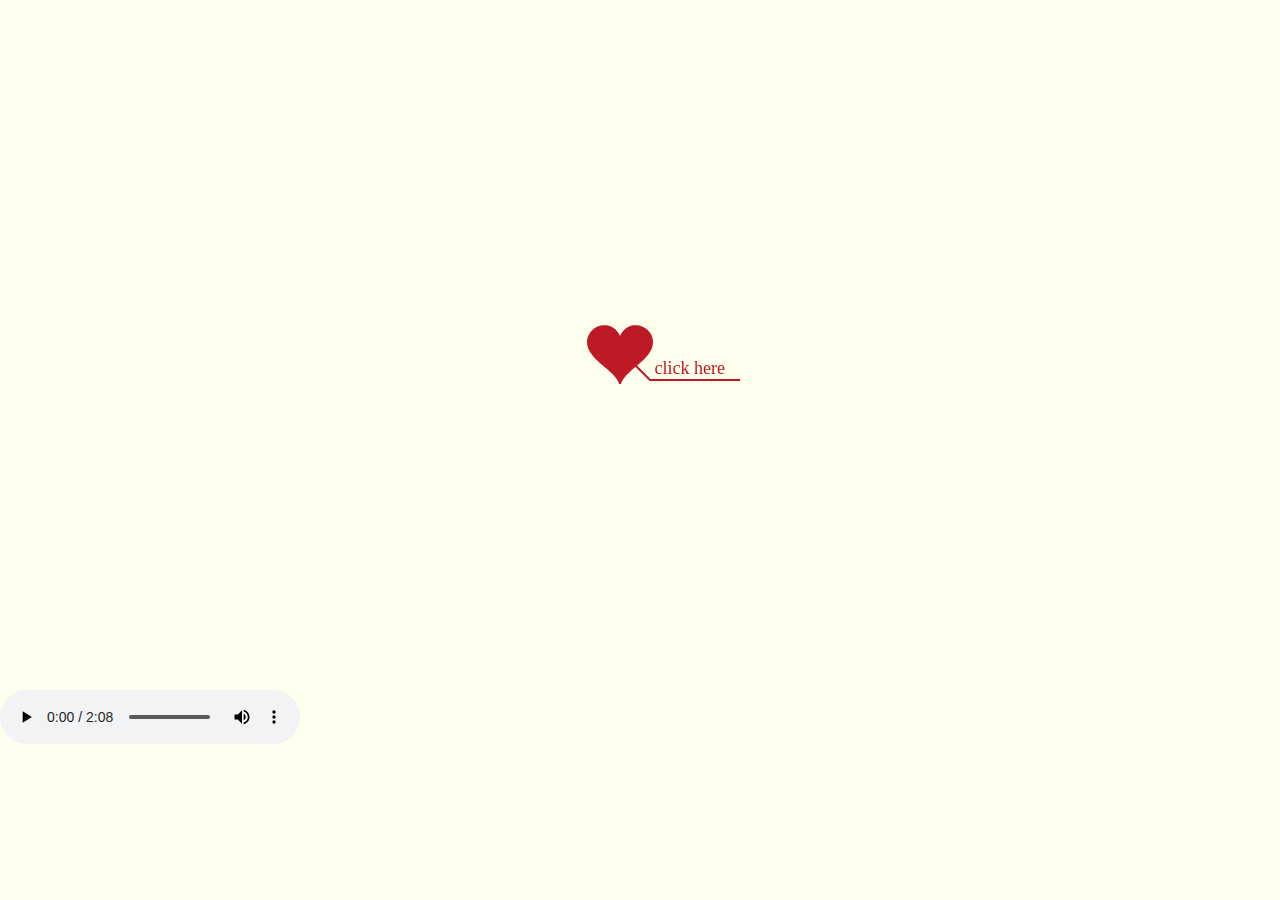
<file: index.html>
<!DOCTYPE html PUBLIC "-//W3C//DTD XHTML 1.0 Strict//EN" "http://www.w3.org/TR/xhtml1/DTD/xhtml1-strict.dtd">
<html xml:lang="en" xmlns="http://www.w3.org/1999/xhtml"><head><meta http-equiv="Content-Type" content="text/html; charset=UTF-8">
        <title>文宝宝</title>
        
        <link type="text/css" rel="stylesheet" href="./Love_files/default.css">
        <script type="text/javascript" src="./Love_files/jquery.min.js"></script>
        <script type="text/javascript" src="./Love_files/jscex.min.js"></script>
        <script type="text/javascript" src="./Love_files/jscex-parser.js"></script>
        <script type="text/javascript" src="./Love_files/jscex-jit.js"></script>
        <script type="text/javascript" src="./Love_files/jscex-builderbase.min.js"></script>
        <script type="text/javascript" src="./Love_files/jscex-async.min.js"></script>
        <script type="text/javascript" src="./Love_files/jscex-async-powerpack.min.js"></script>
        <script type="text/javascript" src="./Love_files/functions.js" charset="utf-8"></script>
        <script type="text/javascript" src="./Love_files/love.js" charset="utf-8"></script>

    </head>
    <body>
        <div id="main">
            <div id="error">您使用的浏览器无法支持即将显示的内容(<a href="http://www.google.cn/chrome/intl/zh-CN/landing_chrome.html?hl=zh-CN&brand=CHMI">Chrome</a>)或者火狐(<a href="http://firefox.com.cn/download/">Firefox</a>)浏览器哟~</div>
            <div id="wrap">
               <div id="text">
                    <div id="code">                 
                    <span class="say">我的爱人，我会牵着你的手，走到满头白发的那一天，</span><br>
                    <span class="say">我会守护你生命里的精彩，并陪伴你一路精彩下去。</span><br>
                    <span class="say">你的幸福快乐，是我一生的追求。</span><br>
                    <span class="say">我会每一天带着笑脸，和你说早安，</span><br>
                     <span class="say">我会每一晚与你道声晚安再入梦乡，</span><br>
                    <span class="say">我会带你去所有你想去的地方，</span><br>
                    <span class="say">陪你闹看你笑</span><br>
                    <span class="say">历经你生命中所有的点点滴滴。</span><br>
                    <span class="say">我期待这一生与你一起走过，</span><br>
                    <span class="say">我期待与你慢慢变老</span><br>
                    <span class="say">等我们老到哪儿也去不了，</span><br>
                    <span class="say">还能满载着一生的幸福快乐 ！</span><br>
                    <br>
                    <span class="say">我会为我们的未来撑起一片天空，</span><br>
                     <span class="say">为我们的将来担负起一生的责任，</span><br>
                      <span class="say">愿意为你去做每一件能让你开心快乐的事。</span><br>
                       <span class="say">所有我们经历的点点滴滴，</span><br>
                        <span class="say">都是我们一辈子最美的回忆。</span><br>
                         <span class="say">我愿意爱你直到老去！</span><br>
                    <span class="say"><span class="space"></span> -- Yours, Darling_Jia.</span>
                    </div>
                </div>
                <div id="clock-box">
                    <a href="https://user.qzone.qq.com/308562916/main" target="_blank">@嘉嘉</a> 与 <a href="https://user.qzone.qq.com/2474349094/main" target="_blank">@文宝宝</a> 在一起的
                        <div id="clock"></div>

                    <a href="./index_2/msg_box.html" target="_self" style="float:right;">留言板</a>

                </div>
                <canvas id="canvas" width="1100" height="680"></canvas>
            </div>

            <audio autoplay="autoplay" controls="controls"loop="loop" preload="auto"
                src="./Love_files/love.mp3">
            </audio>

        </div>
    
    <script>
    </script>

    <script>
    (function(){
        var canvas = $('#canvas');

        if (!canvas[0].getContext) {
            $("#error").show();
            return false;
        }

        var width = canvas.width();
        var height = canvas.height();
        
        canvas.attr("width", width);
        canvas.attr("height", height);

        var opts = {
            seed: {
                x: width / 2 - 20,
                color: "rgb(190, 26, 37)",
                scale: 2
            },
            branch: [
                [535, 680, 570, 250, 500, 200, 30, 100, [
                    [540, 500, 455, 417, 340, 400, 13, 100, [
                        [450, 435, 434, 430, 394, 395, 2, 40]
                    ]],
                    [550, 445, 600, 356, 680, 345, 12, 100, [
                        [578, 400, 648, 409, 661, 426, 3, 80]
                    ]],
                    [539, 281, 537, 248, 534, 217, 3, 40],
                    [546, 397, 413, 247, 328, 244, 9, 80, [
                        [427, 286, 383, 253, 371, 205, 2, 40],
                        [498, 345, 435, 315, 395, 330, 4, 60]
                    ]],
                    [546, 357, 608, 252, 678, 221, 6, 100, [
                        [590, 293, 646, 277, 648, 271, 2, 80]
                    ]]
                ]] 
            ],
            bloom: {
                num: 700,
                width: 1080,
                height: 650,
            },
            footer: {
                width: 1200,
                height: 5,
                speed: 10,
            }
        }

        var tree = new Tree(canvas[0], width, height, opts);
        var seed = tree.seed;
        var foot = tree.footer;
        var hold = 1;

        canvas.click(function(e) {
            var offset = canvas.offset(), x, y;
            x = e.pageX - offset.left;
            y = e.pageY - offset.top;
            if (seed.hover(x, y)) {
                hold = 0; 
                canvas.unbind("click");
                canvas.unbind("mousemove");
                canvas.removeClass('hand');
            }
        }).mousemove(function(e){
            var offset = canvas.offset(), x, y;
            x = e.pageX - offset.left;
            y = e.pageY - offset.top;
            canvas.toggleClass('hand', seed.hover(x, y));
        });

        var seedAnimate = eval(Jscex.compile("async", function () {
            seed.draw();
            while (hold) {
                $await(Jscex.Async.sleep(10));
            }
            while (seed.canScale()) {
                seed.scale(0.95);
                $await(Jscex.Async.sleep(10));
            }
            while (seed.canMove()) {
                seed.move(0, 2);
                foot.draw();
                $await(Jscex.Async.sleep(10));
            }
        }));

        var growAnimate = eval(Jscex.compile("async", function () {
            do {
                tree.grow();
                $await(Jscex.Async.sleep(10));
            } while (tree.canGrow());
        }));

        var flowAnimate = eval(Jscex.compile("async", function () {
            do {
                tree.flower(2);
                $await(Jscex.Async.sleep(10));
            } while (tree.canFlower());
        }));

        var moveAnimate = eval(Jscex.compile("async", function () {
            tree.snapshot("p1", 240, 0, 610, 680);
            while (tree.move("p1", 500, 0)) {
                foot.draw();
                $await(Jscex.Async.sleep(10));
            }
            foot.draw();
            tree.snapshot("p2", 500, 0, 610, 680);


            canvas.parent().css("background", "url(" + tree.toDataURL('image/png') + ")");
            canvas.css("background", "#ffe");
            $await(Jscex.Async.sleep(300));
            canvas.css("background", "none");
        }));

        var jumpAnimate = eval(Jscex.compile("async", function () {
            var ctx = tree.ctx;
            while (true) {
                tree.ctx.clearRect(0, 0, width, height);
                tree.jump();
                foot.draw();
                $await(Jscex.Async.sleep(25));
            }
        }));

        var textAnimate = eval(Jscex.compile("async", function () {
            var together = new Date();
            together.setFullYear(2018, 1, 17);
            together.setHours(14);
            together.setMinutes(14);
            together.setSeconds(0);
            together.setMilliseconds(0);

            $("#code").show().typewriter();
            $("#clock-box").fadeIn(500);
            while (true) {
                timeElapse(together);
                $await(Jscex.Async.sleep(1000));
            }
        }));

        var runAsync = eval(Jscex.compile("async", function () {
            $await(seedAnimate());
            $await(growAnimate());
            $await(flowAnimate());
            $await(moveAnimate());

            textAnimate().start();

            $await(jumpAnimate());
        }));

        runAsync().start();
    })();
    </script>



</body></html>
</file>
<file: Love_files/default.css>
body{margin:0;padding:0;background:#ffe;font-size:14px;font-family:'微软雅黑','宋体',sans-serif;color:#231F20;overflow:auto}
a {color:#000;font-size:14px;}
#main{width:100%;}
#wrap{position:relative;margin:0 auto;width:1100px;height:680px;margin-top:10px;}
#text{width:400px;height:425px;left:60px;top:80px;position:absolute;}
#code{display:none;font-size:16px;}
#clock-box {position:absolute;left:60px;top:550px;font-size:28px;display:none;}
#clock-box a {font-size:28px;text-decoration:none;}
#clock{margin-left:48px;}
#clock .digit {font-size:64px;}
#canvas{margin:0 auto;width:1100px;height:680px;}
#error{margin:0 auto;text-align:center;margin-top:60px;display:none;}
.hand{cursor:pointer;}
.say{margin-left:5px;}
.space{margin-right:150px;}
</file>
